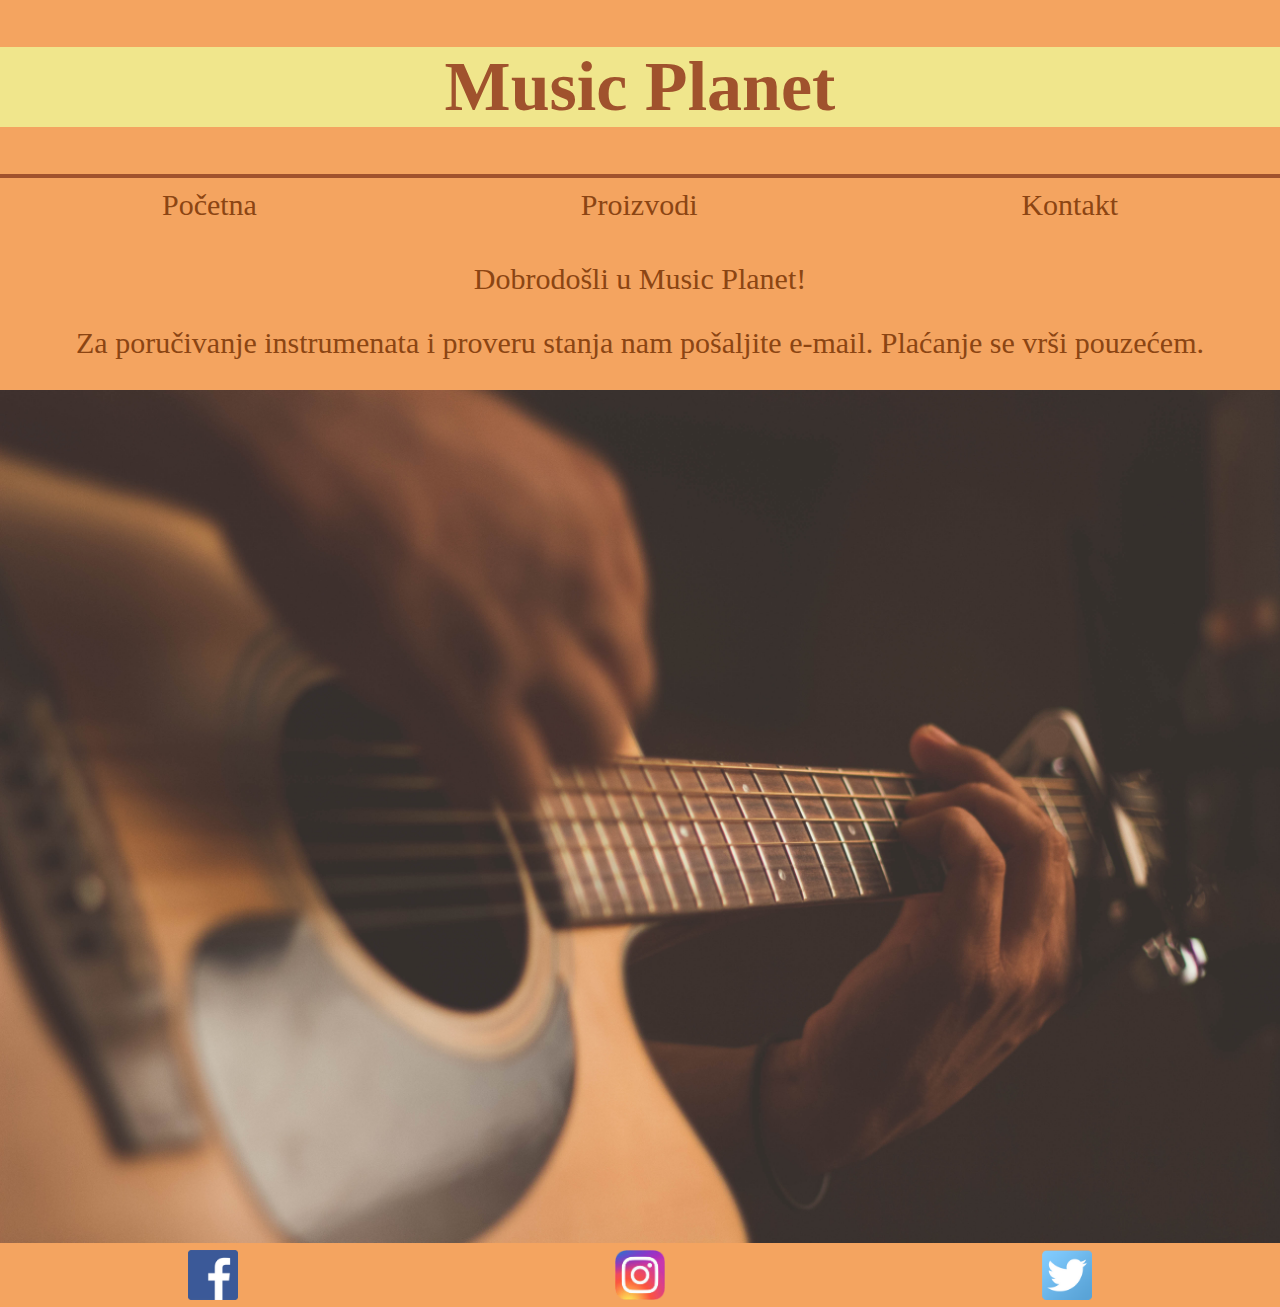
<file: Prodavnica muzičke opreme/index.html>
<!DOCTYPE html>
<html lang="srb">
 <head>
  <title>Music Planet</title>
   <meta charset="utf-8">
   <link rel="stylesheet" href="css/index.css">
 </head>

 <body>
  <div class="header">
   <id class="naziv-wrapper">
  <h1 class="naziv">Music Planet</h1>
  </id>
  </div>
  <nav class="navigation">
   <a href="index.html">Početna</a>
   <a href="proizvodi.html">Proizvodi</a>
   <a href="kontakt.html">Kontakt</a>
  </nav>
  </div>

  <div class="info-wrapper">
    <div class="info">
      <p>Dobrodošli u Music Planet!</p>
      <p>Za poručivanje instrumenata i proveru stanja nam pošaljite e-mail. Plaćanje se vrši pouzećem.</p>

  <div class="hero-wrapper">
  <div class="hero">
   <img class="hero1-img" src="img/content/hero.jpg" id="imgChange" onclick="changeImage()"/>
  </div>
  </div>


  <div class="social">
  <a href="https://www.facebook.com" target="_blank">
   <img src="img/social/facebook.png">
  </a>
  <a href="https://www.instagram.com" target="_blank">
   <img src="img/social/instagram.png">
  </a>
  <a href="https://www.twitter.com" target="_blank">
   <img src="img/social/twitter.png">
  </a>
  </div>

  <script src="js/main.js"></script>

 </body>
</html>
</file>
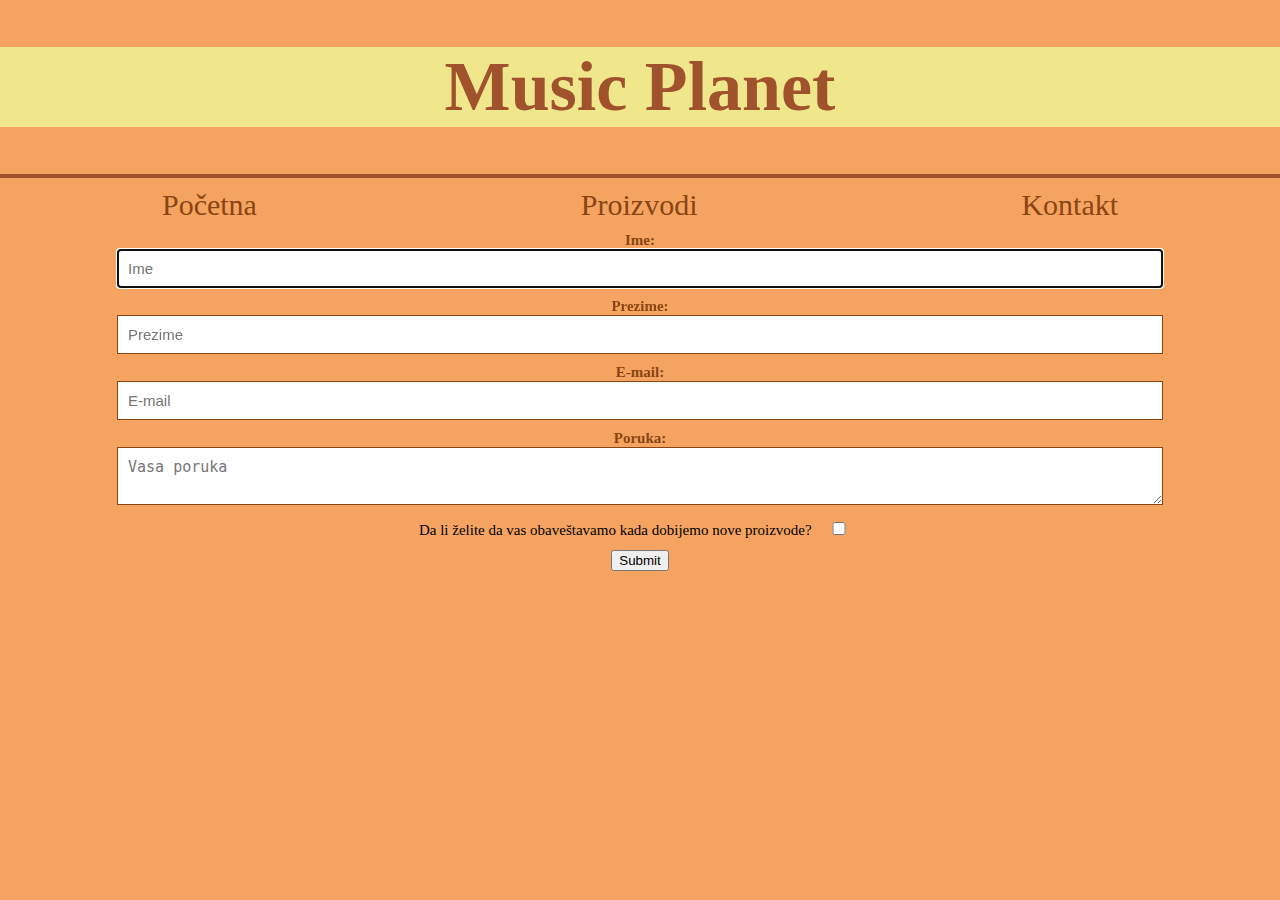
<file: Prodavnica muzičke opreme/kontakt.html>
<!DOCTYPE html>
<html lang="srb">
 <head>
  <title>Kontakt | Music Planet</title>
   <meta charset="utf-8">
   <link rel="stylesheet" href="css/kontakt.css">
 </head>

 <body>
  <div class="header">
   <id class="naziv-wrapper">
  <h1 class="naziv">Music Planet</h1>
  </id>
  </div>
  <nav class="navigation">
   <a href="index.html">Početna</a>
   <a href="proizvodi.html">Proizvodi</a>
   <a href="kontakt.html">Kontakt</a>
  </nav>
  </div>

  <div class="contact-wrapper">
   <div class="contact-form">
   <form onsubmit="posaljiPodatke()">
    <label for="firstName">Ime:</label>
    <input type="text" name="firstName" id="contactFirstName" placeholder="Ime" autofocus required/>
    <label for="lastName">Prezime:</label>
    <input type="text" name="lastName" id="contactLastName" placeholder="Prezime" required/>
    <label for="email">E-mail:</label>
    <input type="email" name="email" id="contactEmail" placeholder="E-mail" required/>
    <label for="message">Poruka:</label>
    <textarea name="message" id="contactMessage" placeholder="Vasa poruka" minlength="10" required></textarea>
    <div class="bottom-div">
     <div class="item">
      <span class="checkbox-text">Da li želite da vas obaveštavamo kada dobijemo nove proizvode?</span>
      <input class="checkbox" type="checkbox" onclick="prikaziPoruku()">
      <span class="hidden">Obaveštenja ćete dobiti na Vašoj e-mail adresi!</span>
     </div>
    </div>
    <button type="submit" id="btnSubmit" name="btnSubmit">Submit</button>
    <div class="clearfix"></div>
    </form>
    </div>
    <div class="clearfix"></div>
    </div>
    </div>
    </div>
 </div>
</div>

<script src="js/main.js"></script>

</body>
</html>
</file>
<file: Prodavnica muzičke opreme/css/index.css>
img {
	height:100%;
	width:100%;
	object-fit:cover;
}

.header {
	border-bottom:2px solid;
	color:sienna;
}

body {
	margin:0px;
	padding:0px;
	background:sandybrown;
}

.naziv-wrapper {
	width:100%;
	padding:10px 0;
	background:khaki;
}

.naziv {
	text-align:center;
	font-size:70px;
	font-family: "Brush Script MT", Brush Script STD, cursive;
	background:khaki;
}

.navigation {
	display:flex;
	border-top:2px solid;
	color:sienna;
}

.navigation a {
	flex-grow:1;
	text-align:center;
	display:block;
	padding:10px 0;
	font-family: "Brush Script MT", Brush Script STD, cursive;
	font-size:30px;
	text-decoration:none;
	color:saddlebrown;
	background:sandybrown;
	transition:400ms;
}

.navigation a:hover {
	background:chocolate;
	color:maroon;
}

.social {
	display:flex;
}

.social a {
	margin-left:auto;
	margin-right:auto;
}

.social img {
	flex-grow:1;
	margin-left:auto;
	margin-right:auto;
	max-width:50px;
	max-height:50px;
}

.social img:hover {
	transform:scale(1.2);
}

.info-wrapper {
	display:flex;
	text-align:center;
	width:100%;
}

.info {
	font-size:30px;
	text-align:center;
	font-family: "Brush Script MT", Brush Script STD, cursive;
	color:saddlebrown;
}
</file>
<file: Prodavnica muzičke opreme/css/kontakt.css>
img {
	height:100%;
	width:100%;
	object-fit:cover;
}

.header {
	border-bottom:2px solid;
	color:sienna;
}

body {
	margin:0px;
	padding:0px;
	background:sandybrown;
}

.naziv-wrapper {
	width:100%;
	padding:10px 0;
	background:khaki;
}

.naziv {
	text-align:center;
	font-size:70px;
	font-family: "Brush Script MT", Brush Script STD, cursive;
	background:khaki;
}

.navigation {
	display:flex;
	border-top:2px solid;
	color:sienna;
}

.navigation a {
	flex-grow:1;
	text-align:center;
	display:block;
	padding:10px 0;
	font-family: "Brush Script MT", Brush Script STD, cursive;
	font-size:30px;
	text-decoration:none;
	color:saddlebrown;
	background:sandybrown;
	transition:400ms;
}

.navigation a:hover {
	background:chocolate;
	color:maroon;
}

.contact-wrapper {
	width:100%;
	height:550px;
}

.contact-form {
	text-align:center;
}

label {
	display:block;
	font-family: "Georgia", Times, serif;
	font-size:15px;
	font-weight:bold;
	color:saddlebrown;
}

input {
	margin-bottom:10px;
	font-size:15px;
	padding:10px;
	border:solid 1px saddlebrown;
	width:80%;
}

textarea {
	margin-bottom:10px;
	font-size:15px;
	padding:10px;
	border:solid 1px saddlebrown;
	width:80%;
}

.bottom-div {
	text-align:center;
	padding-bottom:5px;
}

.checkbox {
	width:3%;
	object-fit:cover;
}

.checkbox-text {
	font-size:15px;
}

.hidden {
	display:none;
	font-size:15px;
}
</file>
